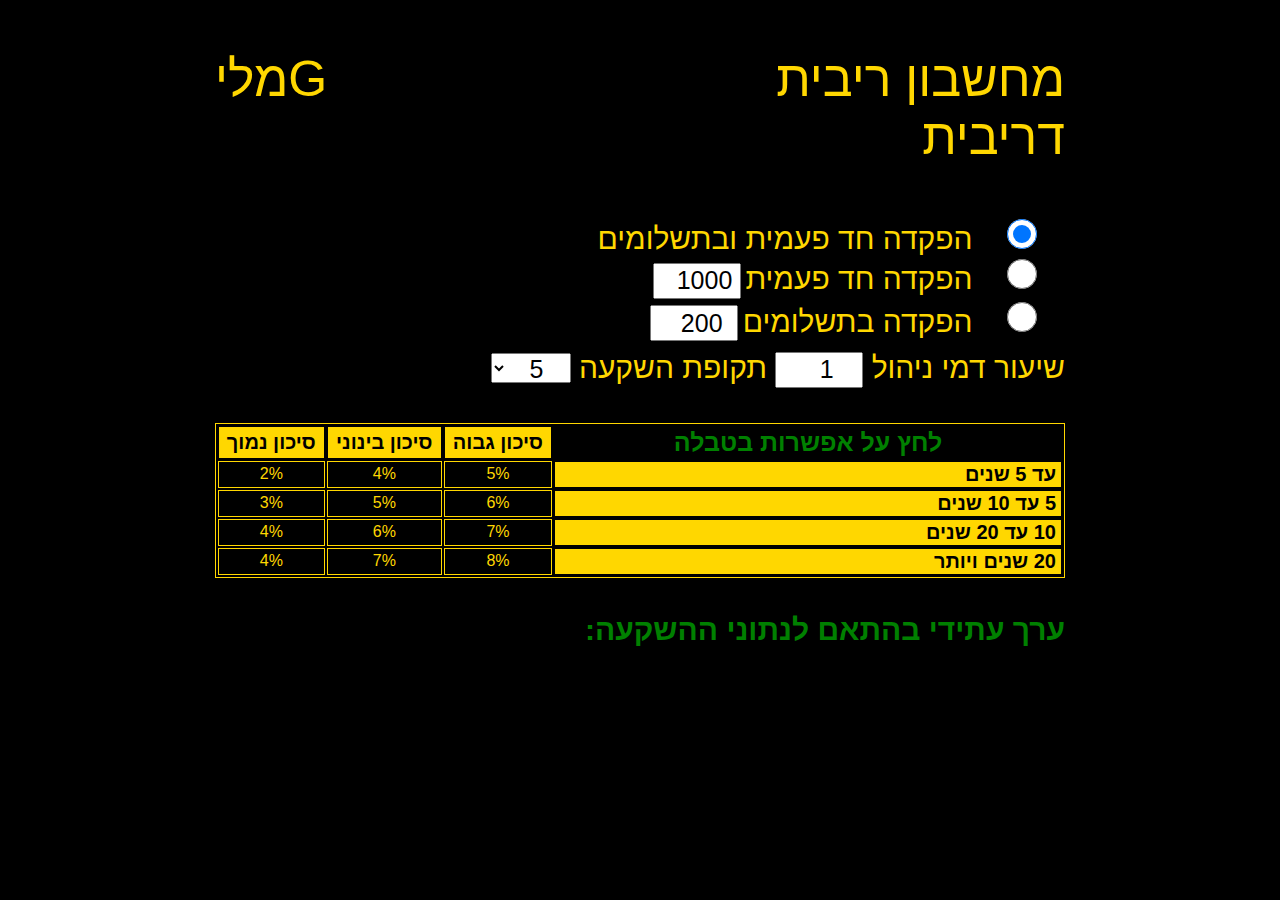
<file: index.html>
<!DOCTYPE html>
<html lang="he">
<head>
    <meta charset="UTF-8">
    <meta name="viewport" content="width=device-width, initial-scale=1.0">
    <script src="simulatorjvs.js" defer></script>
    <link rel="stylesheet" href="formating.css">
    <title>סימולטור ריבית דריבית</title>

</head>
<body dir="rtl">


   
<div class="main"> 
    <header class="koteret">
        <p class="kot">מחשבון ריבית דריבית</p>
        <p class="logo">Gמלי</p> 
    </header>  
    <div class="netunim">
        
         <div class="radio-cont">
                <input type="radio"  name="option" id="rd1" class="rd" checked onclick="toggleTextboxes(); sumsum()">
                <label> הפקדה חד פעמית ובתשלומים </label>
        </div>
        <div class="radio-cont">
                <input type="radio" class="radiob" name="option" id="rd2" class="rd" onclick="toggleTextboxes(); sumsum()">
                <label>הפקדה חד פעמית</label>
                <input type="number" name="txt1" id="tx1" value="1000" min="0" max="20000" step="500" class="inp" onchange="sumsum()">
        </div>
        <div class="radio-cont">
                <input type="radio" class="radiob" name="option" id="rd3"  class="rd" onclick="toggleTextboxes(); sumsum()"> 
                <label  >הפקדה בתשלומים</label>
                <input type="number" name="txt2" id="tx2" value="200" min="0" max="2000" step="50" class="inp" onchange="sumsum()"> 
        </div>
        <div class="dmn">
            <label  for="dmeynihul" class="lblinp"  >שיעור דמי ניהול
                <input class="inp" type="number" name="dmeynihul" max="1" min="0.5" step="0.05" value="1" id="dmeynihul" onchange="sumsum()"> 
                <label class="lblsel">תקופת השקעה
                        <select id="selecttkofa" onchange="sumsum()" class="inp">
                            <option value="5">5</option>
                            <option value="6">6</option>
                            <option value="7">7</option>
                            <option value="8">8</option>
                            <option value="9">9</option>
                            <option value="10">10</option>
                            <option value="11">11</option>
                            <option value="12">12</option>
                            <option value="13">13</option>
                            <option value="14">14</option>
                            <option value="15">15</option>
                            <option value="16">16</option>
                            <option value="17">17</option>
                            <option value="18">18</option>
                            <option value="19">19</option>
                            <option value="20">20</option>
                            <option value="21">21</option>
                            <option value="22">22</option>
                            <option value="23">23</option>
                            <option value="24">24</option>
                            <option value="25">25</option>
                            <option value="26">26</option>
                            <option value="27">27</option>
                            <option value="28">28</option>
                            <option value="29">29</option>
                            <option value="30">30</option>
                        </select>
                             
                 </label>
                      
            </label>
        </div>
     </div>

    <table name="tblSikon" id="choosesikon" class="choosesikon">
        <tr>
            <th class="tblkot">לחץ על אפשרות בטבלה</th>
            <th class="thamuda">סיכון גבוה</th>
            <th class="thamuda">סיכון בינוני</th>
            <th class="thamuda">סיכון נמוך</th>
        </tr>
        <tr>
            <th class="thbold">עד 5 שנים</th>
            <td onclick="highlightCell(this)" data-value='0.05'>5%</td>
            <td onclick="highlightCell(this)"data-value='0.04'>4%</td>
            <td onclick="highlightCell(this)" data-value='0.02' >2%</td>
        </tr>
        <tr>
            <th class="thbold">5 עד 10 שנים</th>
            <td onclick="highlightCell(this)" data-value='0.06' >6%</td>
            <td onclick="highlightCell(this)" data-value='0.05' >5%</td>
            <td onclick="highlightCell(this)" data-value='0.03' >3%</td>
        </tr>
        <tr>
            <th class="thbold">10 עד 20 שנים</th>
            <td onclick="highlightCell(this)" data-value='0.07' >7%</td>
            <td onclick="highlightCell(this)" data-value='0.06' >6%</td>
            <td onclick="highlightCell(this)" data-value='0.04' >4%</td>
        </tr>
        <tr>
            <th class="thbold">20 שנים ויותר</th>
            <td onclick="highlightCell(this)" data-value='0.08' >8%</td>
            <td onclick="highlightCell(this)" data-value='0.07' >7%</td>
            <td onclick="highlightCell(this)" data-value='0.04' >4%</td>
        </tr>
    </table>


    <p class="tozaakot"> ערך עתידי בהתאם לנתוני ההשקעה:</p>
    <table name="tbltozza" id="tbltozza" class="tbltozza">
        <tr>
            <th class="tblkot">ערך עתידי לתקופה</th>
            <th class="thamuda">ריבית רגולטורית 4%</th>
            <th class="thamuda">ריבית שנבחרה בטבלה</th>
            
        </tr>
        <tr>
            <th class="thbold">תקופה של 5 שנים</th>
            <td></td>
            <td></td>
            
        </tr>
        <tr>
            <th class="thbold">תקופה של 10 שנים</th>
            <td></td>
            <td></td>
            
        </tr>
        <tr>
            <th class="thbold">תקופה של 20 שנים</th>
            <td></td>
            <td ></td>
            
        </tr>
        <tr>
            <th class="thbold">תקופה של 30 שנים</th>
            <td ></td>
            <td></td>
            
        </tr>
    </table>
</div>
        
 
</body>
</html>
</file>
<file: formating.css>
@media (max-width: 768px){
    .main{width: 750px;} 
    header{font-size: 25px;} 
    .thamuda {font-size: 20px;color:black;}
    .thbolda {font-size: 20px;color:gold; width: 300px; margin-left: 10px;}
    .thbold {font-size: 20px;color:black;}
    label{font-size: 15px;}
    .logo{margin-right:280px;}
    .tblkot{font-size: 20px;}
    th{
     border:1px solid black;
     text-align: center ;
     background-color: gold;
     color: black;
   }
    .tblkot{
     background-color: black;
     color: green;
     font-weight: bold;
    margin: 5px 10px;
    }
   body {
   
     display: flex;
     justify-content: center;         
     font-family: Arial, sans-serif;
     margin: 0;
     padding: 0;
     background-color:black;
     color: gold;
     padding: 0%;
     margin:0%;
   }
   .main{
     display: flex;
     flex-direction: column;
   }
   header{display: flex;
     justify-content: right;
   }
   table, tr,  td{
     border:1px solid gold;
     text-align: center ;
    font-size: 18px
   }
   
    .choosesikon{font-size: 20px;}
   table{
     margin-top: 15px;}
   .thamuda{text-align: center;
   
     }
    
     .netunim{ margin-bottom:20px ;}
     .dmn{margin-top: 10px;}
     input,select{width: 65px;height: 25px;
       text-align: center;font-size: 20px;}
       .tozaakot{font-size: 20px;color: green;font-weight: bold;margin: 35px 0px 20px 0px;}
       .textgreen{color: green; font-weight: bold;font-size: 20px;margin-right: 20px;}
       .tbltozza{margin-top: 15px;display: none;}
   
   .tdemza{width: 175px;}
   .thbold{text-align: right;
           padding-right: 5px;
          width: 500px;}

   .tbltozza td, .tbltozza th{border: 1 px solid gold;}
   .netunylakuach{
    display: flex;
    flex-direction: column;
   align-items: right;
}

.arba{min-width: 300px;}
   }
   
   @media (min-width: 767px){
     .main{width: 850px;} 
     header{font-size: 50px;}
     .thamuda {font-size: 20px;color:black;}
    .thbolda {font-size: 20px;color:gold; width: 300px;}
    .thbold {font-size: 20px;color:black;}
     .logo{margin-right:320px;}
     label{font-size: 30px;}
     .tblkot{font-size: 25px;}
   
   .tblkot{
     background-color: black;
     color: green;
     font-weight: bold;
    margin: 5px 10px;
   }
   th{
     border:1px solid black;
     text-align: center ;
     background-color: gold;
     color: black;
   }
   body {
     display: flex;
     justify-content: center;         
     font-family: Arial, sans-serif;
     margin: 0;
     padding: 0;
     background-color:black;
     color: gold;
     padding: 0%;
     margin:0%;
   }
   .main{
     display: flex;
     flex-direction: column;
   }
   header{display: flex;
     justify-content: right;
   }
   table, tr,  td{
     border:1px solid gold;
     text-align: center ;
   }
   table{
     margin-top: 15px;}
   .thamuda{text-align: center;
   
     }
    
     .netunim{ margin-bottom:20px ;}
     .dmn{margin-top: 10px;}
     input,select{width: 80px;height: 30px;
     text-align: center;font-size: 25px;}
     .tozaakot{display: block; font-size: 30px;
        color: green;font-weight: bold;margin: 35px 0px 5px 0px;
        border: none;
    }
    .textgreen{color: green; font-weight: bold;font-size: 25px; margin-right: 20px;}

    .tbltozza{margin-top: 15px;display: none;}
   
   .tdemza{width: 175px;}
   .thbold{text-align: right;
           padding-right: 5px;
          width: 500px;}

   .tbltozza td, .tbltozza th{border: 1 px solid gold;}
   .netunylakuach{
    display: flex;
    flex-direction: column;
   align-items: right;
}

.arba{min-width: 300px;}
   }
</file>
